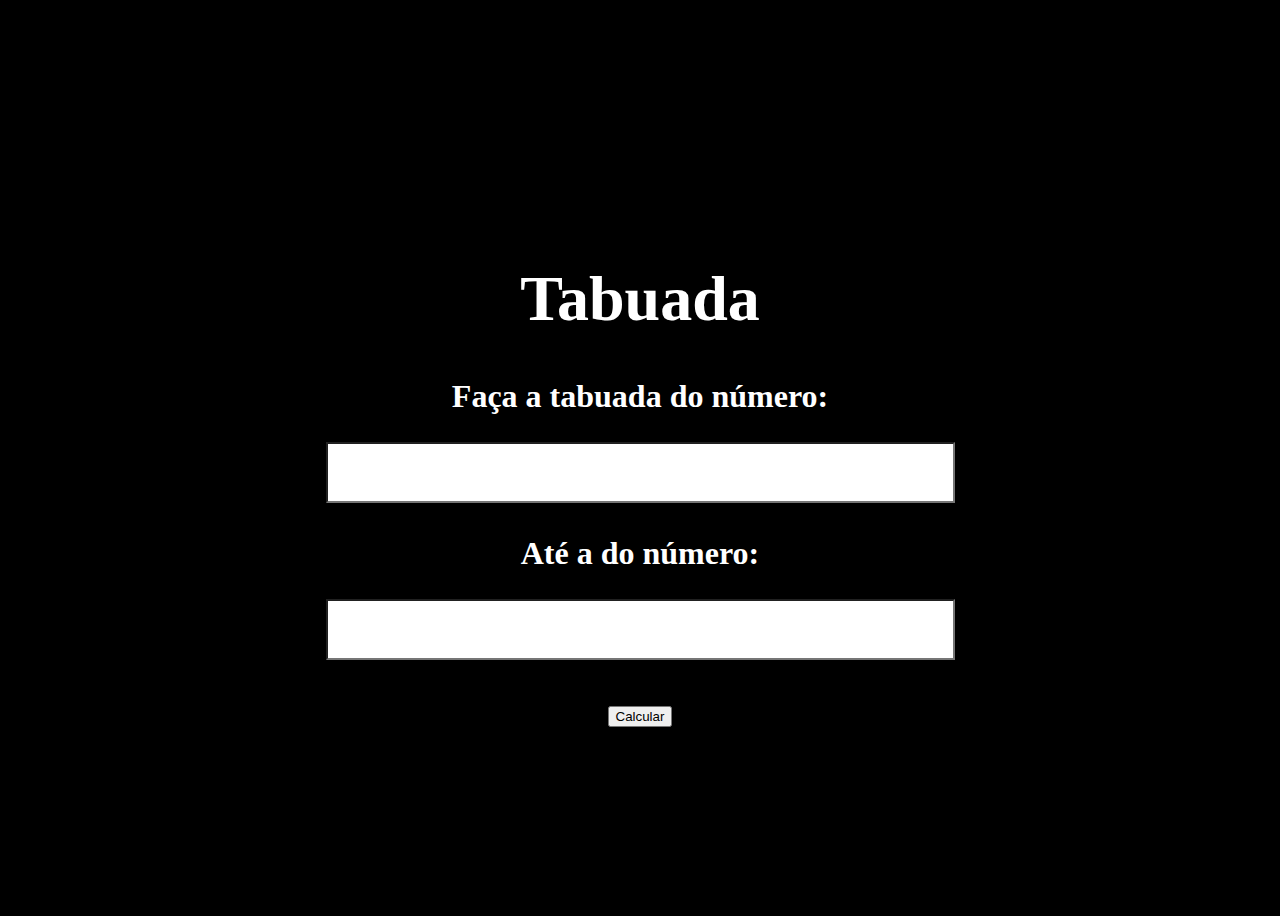
<file: tabuada/index.html>
<!DOCTYPE html>
<html lang="pt-br">
    <head>
        <meta charset="UTF-8">
        <meta http-equiv="X-UA-Compatible" content="IE=edge">
        <meta name="viewport" content="width=device-width, initial-scale=1.0">
        <title>Tabuada</title>
        <link rel="stylesheet" href="estilo.css">
        <script src="tabuada.js"></script>
    </head>
    <body>
        <div class="forms">
        <form action="#" name="tabForm" id="tabForm">
            <h1>Tabuada</h1>
            
            <p> <h2>Faça a tabuada do número:</h2>
                
                <input type="text" id="var1" name="var1" class="imprimir">
            </p>
            <p><h2>Até a do número:</h2>
                
                <input type="text" id="var2" name="var2" class="imprimir">
            </p>
            <p>
                <input class="botao" type="submit" name="Enviar" value="Calcular" onclick="chama_tabuada()">
            </p>
    </div>
    </body>
</html>
</file>
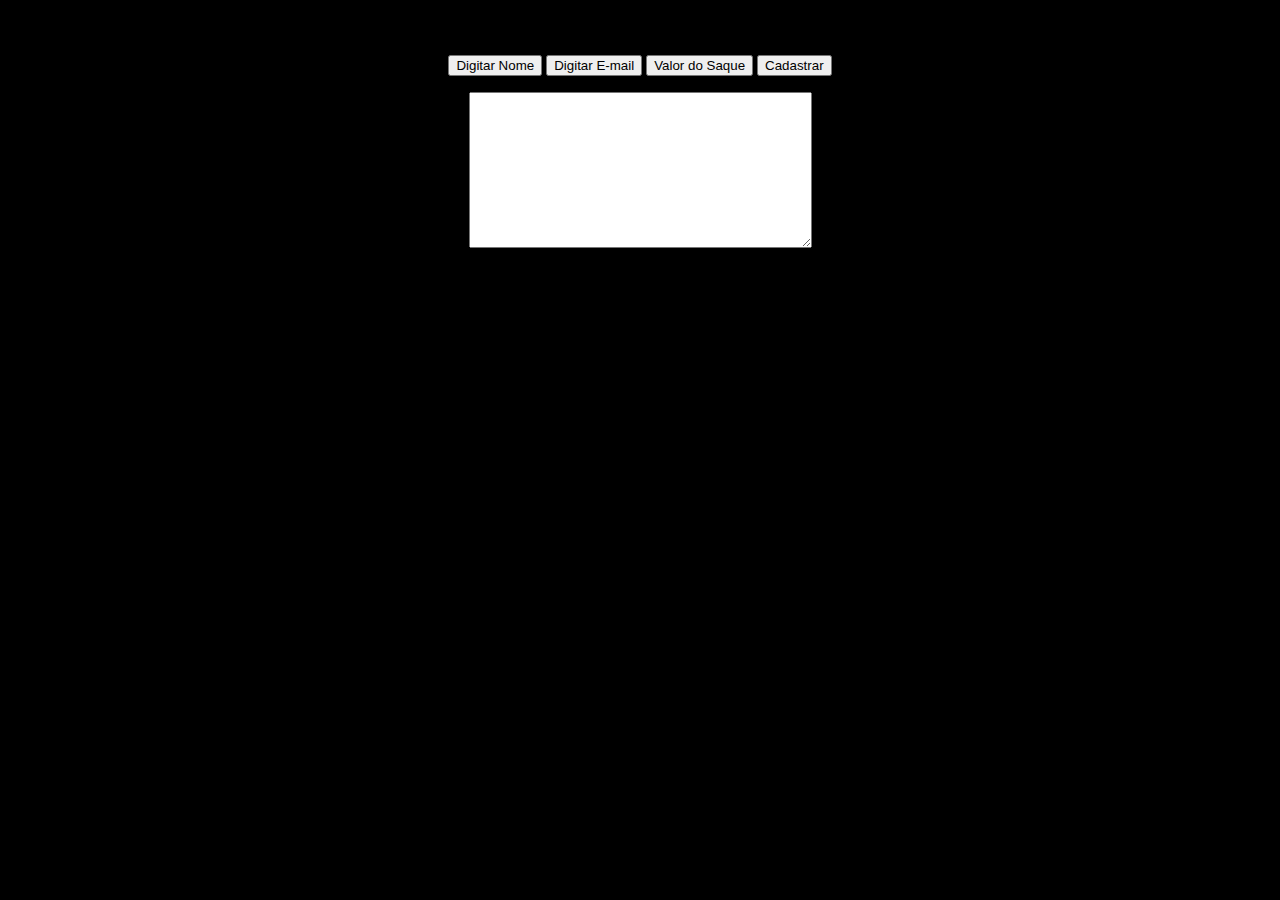
<file: aula.03/aula3.html>
<html>
    <head>
        <title>Inscrição</title>
        <script src="funcao.js"></script>
    </head>
<body bgcolor=black>
    <form>
       <h2 align=center>Cadastro</h2>
       <div align=center>
         <p>
          <input type="button" value="Digitar Nome" onclick="nome=prompt('Seu Nome', '')">
          <input type="button" value="Digitar E-mail" onclick="Email=prompt('Email', '')">
          <input type="button" value="Valor do Saque" onclick="saque=parseInt(prompt('Quanto quer sacar?', ''))">
          <input type="button" value="Cadastrar" onclick="escrever(this.form.Area)">     
         </p><textarea rows=10 cols=40 name=Area></textarea>
       </div>
    </form>
</body>
</html>
</file>
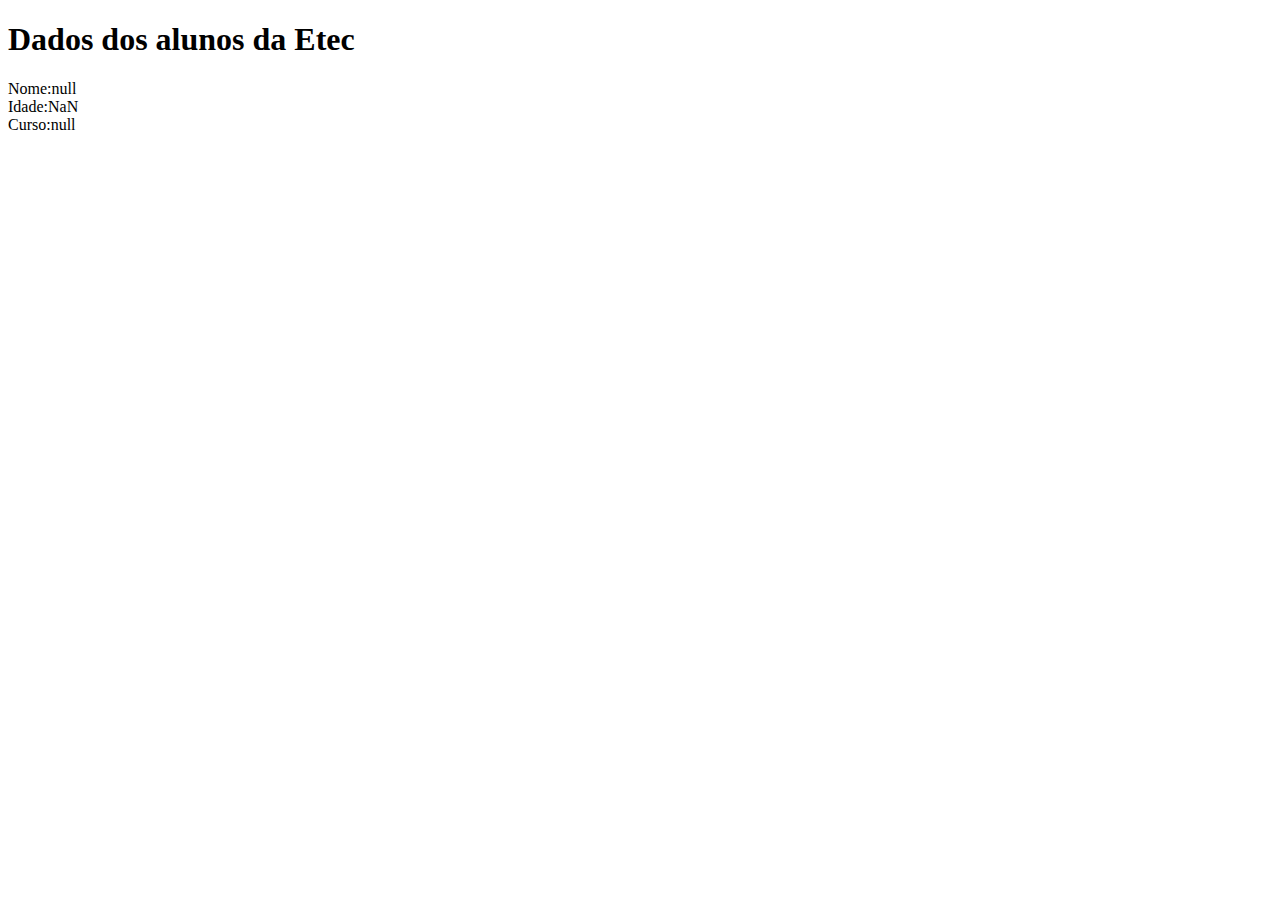
<file: DeclaracaodeVariaveis/aula1.html>
<!DOCTYPE html>
<html lang="en">
<head>
    <meta charset="UTF-8">
    <meta http-equiv="X-UA-Compatible" content="IE=edge">
    <meta name="viewport" content="width=device-width, initial-scale=1.0">
    <title>Declaração de Variaveis</title>
    <script src="aula1.js"></script>
</head>
<body>
    <h1>Dados dos alunos da Etec</h1>
    <script>
       document.write('Nome:', nome, "<br>")
       document.write('Idade:', idade, "<br>")
       document.write('Curso:', curso, "<br>")
    </script>
</body>
</html>
</file>
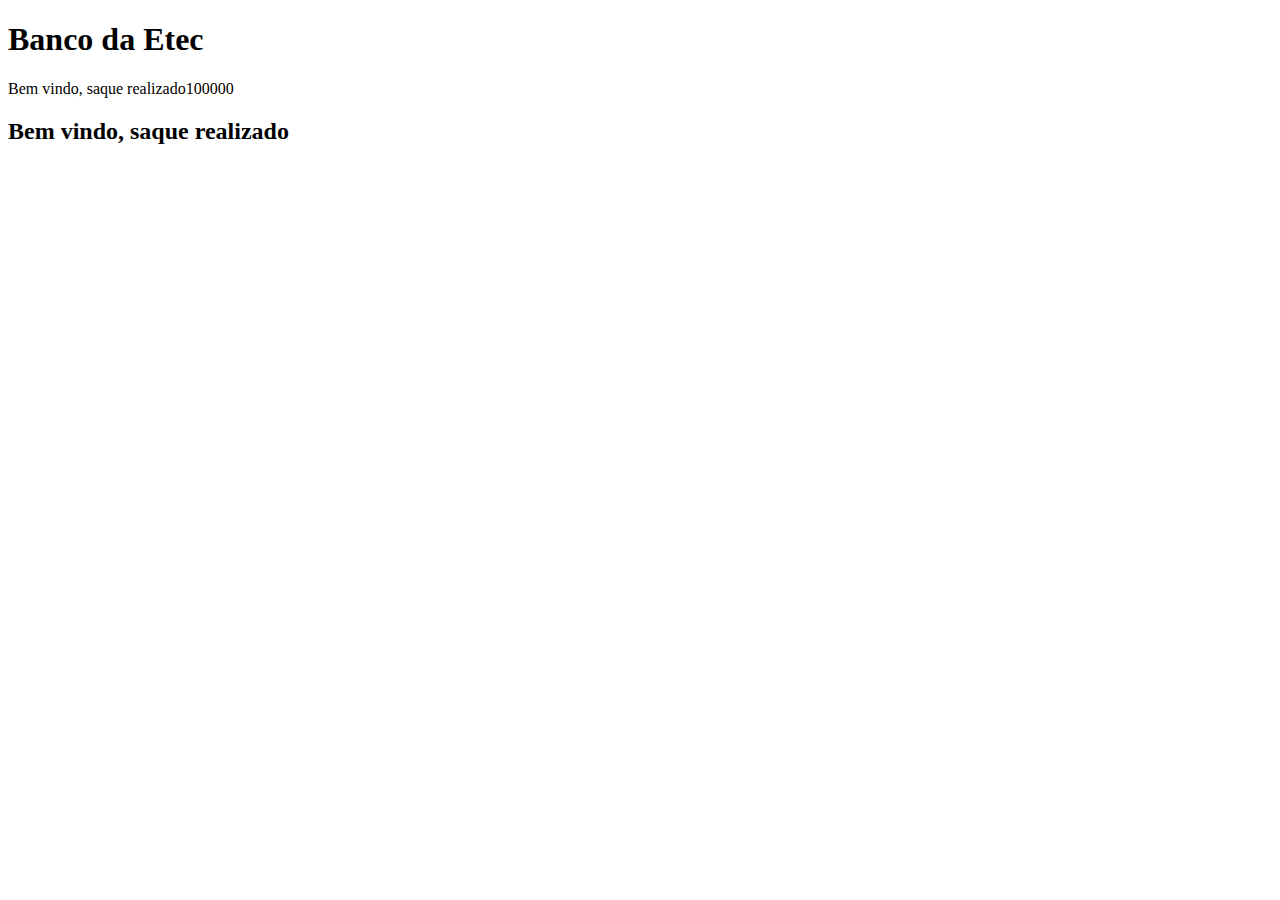
<file: Funcoes/funcoes.html>
<!DOCTYPE html>
<html lang="en">
<head>
    <meta charset="UTF-8">
    <meta name="viewport" content="width=device-width, initial-scale=1.0">
    <title>Funções</title>
    <script src="funcoes.js"></script>
</head>
<body>
    <h1>Banco da Etec</h1>
    <script>
        dadosacesso()
        saque (prompt("Quanto você deseja sacar?"))
        document.write("Bem vindo, saque realizado", saldo)
    </script>
    <h2>Bem vindo, saque realizado</h2>
</body>
</html>
</file>
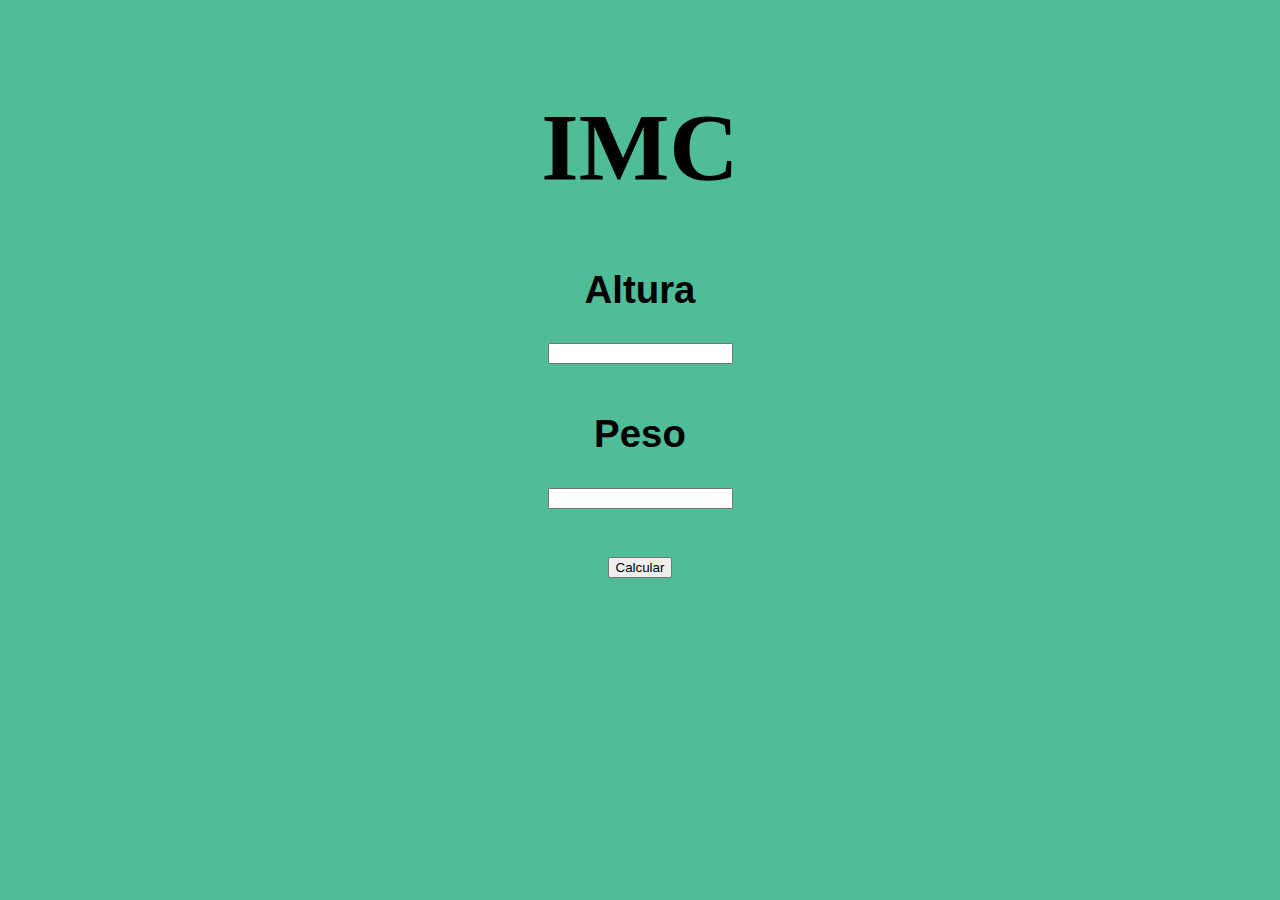
<file: projeto_imc/imc.html>
<html lang="pt-br">
<head>
    <meta charset="UTF-8">
    <link rel="stylesheet" href="estilo.css">
    <title>IMC</title>
</head>

<body>
    <div class="forms">
        <form name="imcForm" id="imcForm" action="#" style="text-align: center ; padding-top: 20px;" >
            <h1>IMC</h1>
                <h2>Altura</h2>
                <input class = "alt" type="text" id="altura" name="altura">
     

        <p>
            <h2>Peso </h2>
            <input type="text" id="peso" name="peso" />
        </p>
        <p>
            <input type="submit" name="Enviar" value="Calcular" onclick="calcula_imc(event)"/>
        </p>
        <!-- <div id ="resul">
        </div>      -->
    </form>
    <script> src="imc.js"</script>
</body>
</html>
</file>
<file: tabuada/estilo.css>
body{
    height: 100vh;
    background-color: black;
    display: flex;
    align-items: center;
    justify-content: center;
}


h1{
    color: rgb(255, 255, 255);
    font-family:  'Lucida Sans Unicode';
}

h2{
    font-size: 100%;
    font-family:  'Trebuchet MS';
    color: white;
    text-align: center;
}
.forms{
    text-align: center;
    margin-top: 5%;
    font-size: 2rem;
}
.imprimir{
    font-size: 3rem;
    background-color: rgb(255, 255, 255);

}

.botao:hover{
        background-color: rgb(0, 0, 0);
        color: white;
        border-radius: 50%;
}
</file>
<file: projeto_imc/estilo.css>
body{
    height: 70vh;
    background-color: rgb(79, 189, 152);
}

h2{
    font-size: 80%;
    font-family: Arial;
    text-align: center;
}
.forms{
    text-align: center;
    font-size: 3rem;
}
</file>
